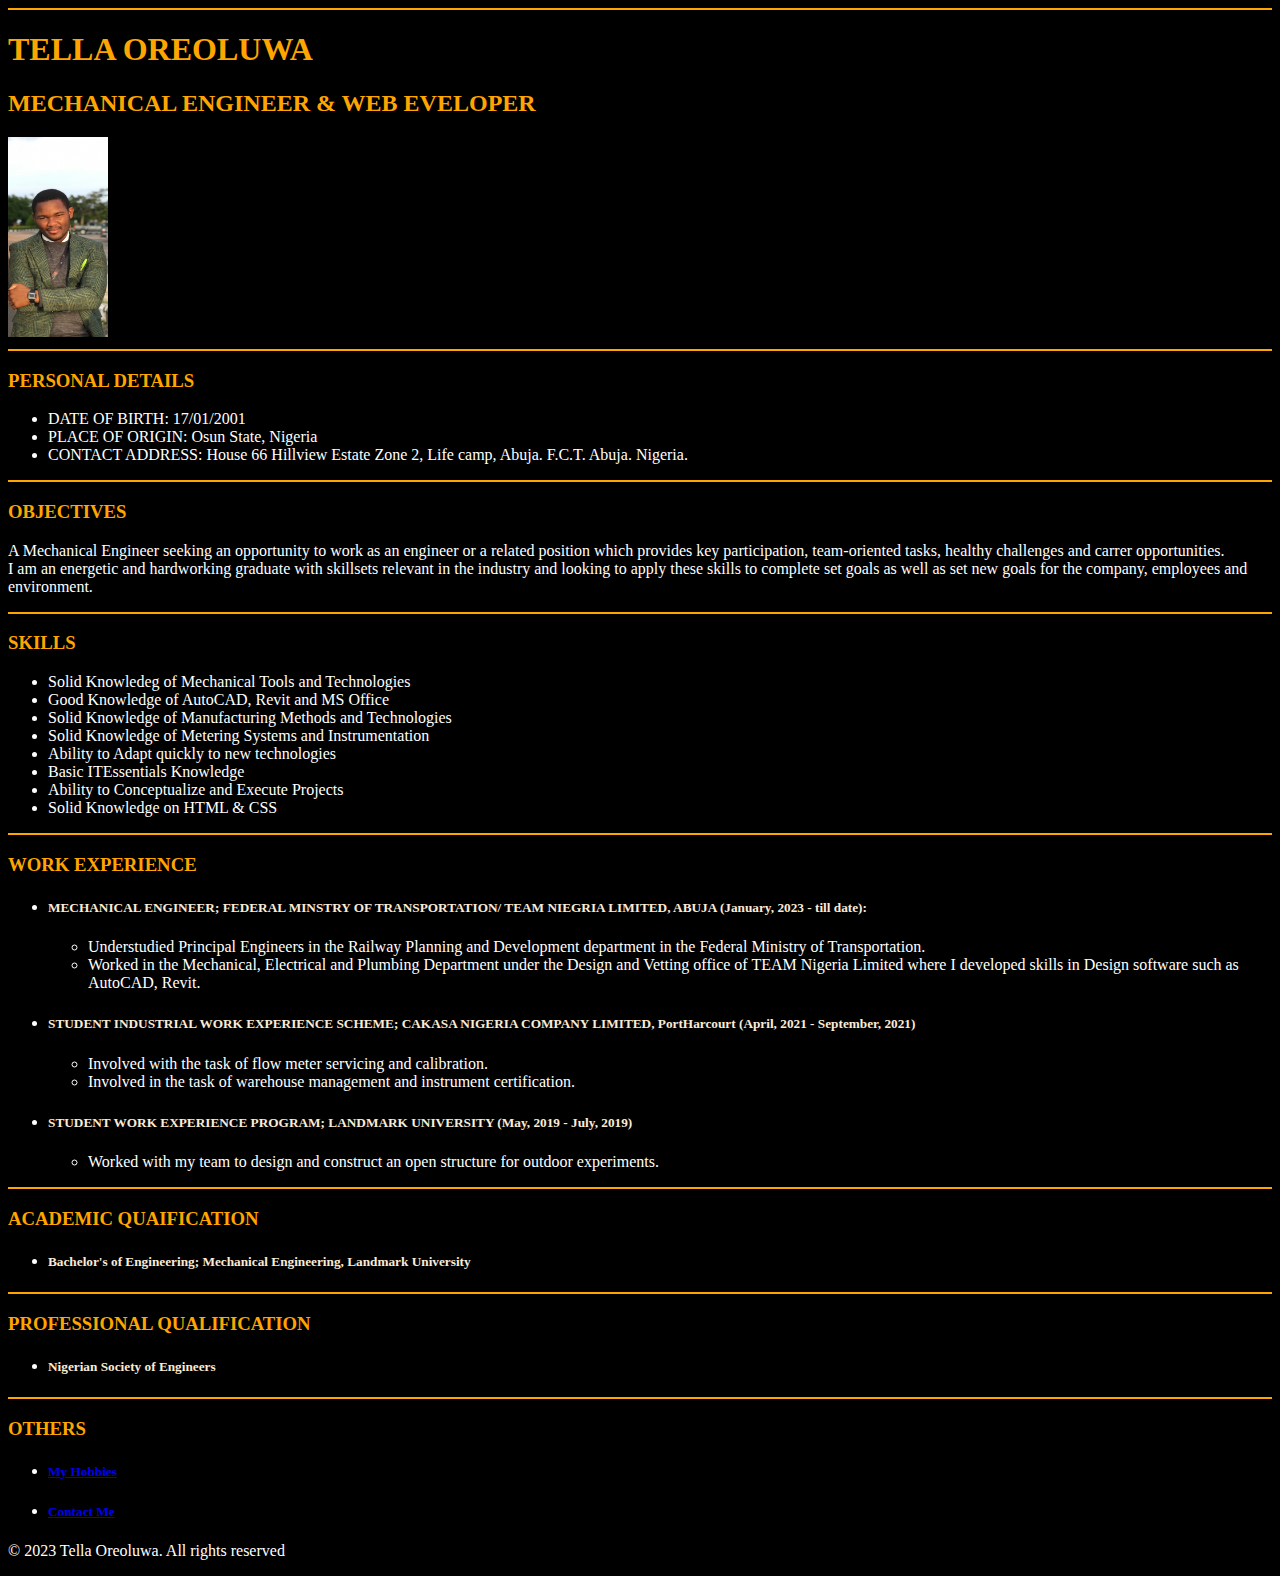
<file: index.html>
<!DOCTYPE html>
<html lang="en">
<head>
    <meta charset="UTF-8">
    <meta name="viewport" content="width=device-width, initial-scale=1.0">
    <title>Tella Oreoluwa's Resume</title>
    <link rel="stylesheet" href="./style.css"/> 
</head>
<body>
    <hr color="orange"/>
    <h1 class="orange">TELLA OREOLUWA</h1>
    <h2 class="orange">MECHANICAL ENGINEER & WEB EVELOPER</h2> 
    <img height="200" width="100" src="./images/IMG-6640.jpg"/>
    <hr color="orange"/>
    <h3 class="orange">PERSONAL DETAILS</h3> 
    <p><ul>
        <li> DATE OF BIRTH: 17/01/2001</li>
        <li> PLACE OF ORIGIN: Osun State, Nigeria</li>
        <li> CONTACT ADDRESS: House 66 Hillview Estate Zone 2, Life camp, Abuja. F.C.T. Abuja. Nigeria. </li>
    </ul></p>
    <hr color="orange"/>
    <h3 class="orange"> OBJECTIVES</h3>
    <p> A Mechanical Engineer seeking an opportunity to work as an 
        engineer or a related position which provides key participation, team-oriented tasks, 
        healthy challenges and carrer opportunities. 
        <br/>
        I am an energetic and hardworking graduate with skillsets relevant in the industry
        and looking to apply these skills to complete set goals as well as set new goals for the 
        company, employees and environment. 
    </p>
    <hr color="orange"/>
    <h3 class="orange"> SKILLS</h3>
    <ul>
        <li>Solid Knowledeg of Mechanical Tools and Technologies</li>
        <li>Good Knowledge of AutoCAD, Revit and MS Office</li>
        <li>Solid Knowledge of Manufacturing Methods and Technologies</li>
        <li>Solid Knowledge of Metering Systems and Instrumentation</li>
        <li>Ability to Adapt  quickly to new technologies</li>
        <li>Basic ITEssentials Knowledge</li>
        <li>Ability to Conceptualize and Execute Projects</li>
        <li>Solid Knowledge on HTML & CSS</li>
    </ul>
    <hr color="orange"/>
    <h3 class="orange"> WORK EXPERIENCE</h3>
    <ul>
        <li> <h5>MECHANICAL ENGINEER; FEDERAL MINSTRY OF TRANSPORTATION/ TEAM NIEGRIA LIMITED, ABUJA (January, 2023 - till date):</h5></li>
        <ul>
            <li> Understudied Principal Engineers in the Railway Planning and Development department in the Federal Ministry of Transportation.</li>
            <li> Worked in the Mechanical, Electrical and Plumbing Department under the Design and Vetting office of TEAM Nigeria Limited where 
                I developed skills in Design software such as AutoCAD, Revit.</li>
        </ul>
        <li> <h5>STUDENT INDUSTRIAL WORK EXPERIENCE SCHEME; CAKASA NIGERIA COMPANY LIMITED, PortHarcourt (April, 2021 - September, 2021)</h5></li>
        <ul>
            <li> Involved with the task of flow meter servicing and calibration.</li>
            <li> Involved in the task of warehouse management and instrument certification.</li>
        </ul>
        <li> <h5>STUDENT WORK EXPERIENCE PROGRAM; LANDMARK UNIVERSITY (May, 2019 - July, 2019)</h5></li>
        <ul>
            <li> Worked with my team to design and construct an open structure for outdoor experiments.</li>
        </ul>
    </ul>
    <hr color="orange"/>
    <h3 class="orange"> ACADEMIC QUAIFICATION</h3>
    <ul>
       <li> <h5> Bachelor's of Engineering; Mechanical Engineering, Landmark University</h5></li>
    </ul>
    <hr color="orange"/>
    <h3 class="orange"> PROFESSIONAL QUALIFICATION</h3>
    <ul>
        <li> <h5>Nigerian Society of Engineers</h5></li>
    </ul>
    <hr color="orange"/>
    <h3 class="orange"> OTHERS</h3>
    <ul>
        <li><h5> <a href="./MyHobbies.html"> My Hobbies</a></h5></li>
        <li><h5> <a href="./ContactMe.html"> Contact Me</a></h5></li>
    </ul>
    <footer>
        <p> © 2023 Tella Oreoluwa. All rights reserved </p>
    </footer>
</body>
</html>
</file>
<file: style.css>
html{
    background-color: black; color: white;
}

.orange{
    color: orange;
}

h5{
    color: antiquewhite; font-weight: bold;
}
</file>
